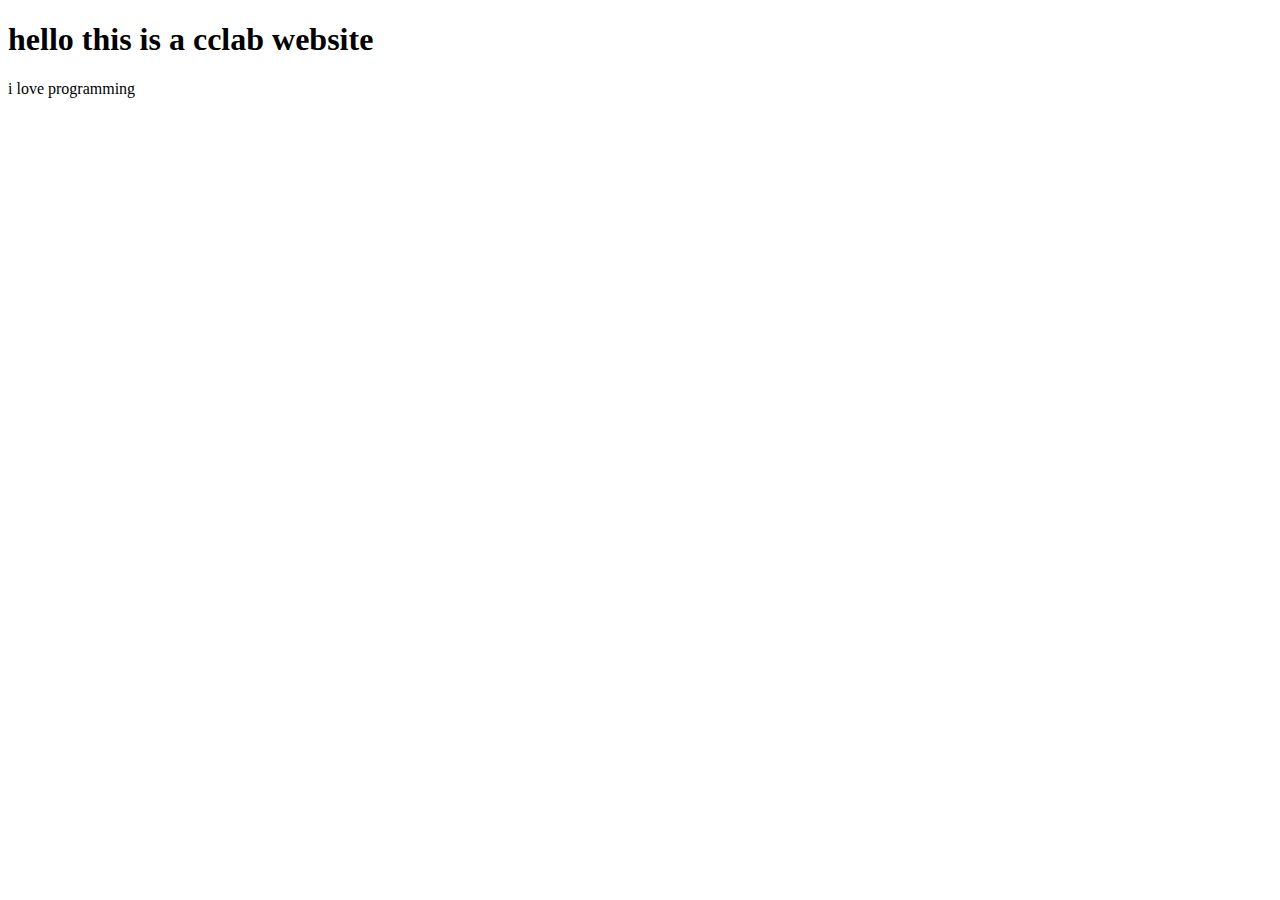
<file: my-first-website /index.html>
<!DOCTYPE html>
<html lang="en">
<head>
    <meta charset="UTF-8">
    <meta name="viewport" content="width=device-width, initial-scale=1.0">
    <title>Anna website</title>
</head>
<body>
    <h1>hello this is a cclab website</h1>
    <p>i love programming</p>
</body>
</html>
</file>
